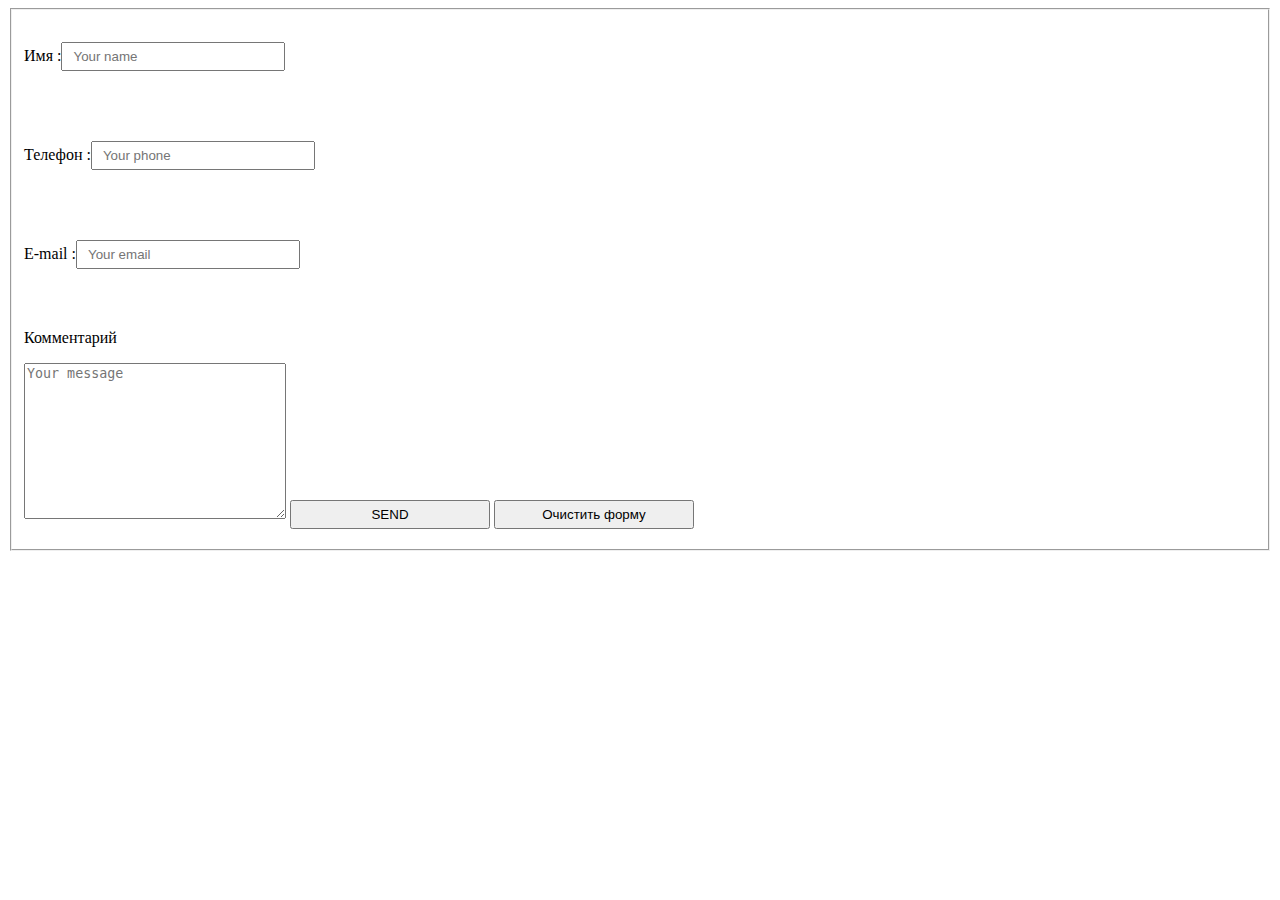
<file: Lesson4/index.html>
<!DOCTYPE html>
<html lang="en">
<head>
    <meta charset="UTF-8">
    <meta name="viewport" content="width=device-width, initial-scale=1.0">
    <meta http-equiv="X-UA-Compatible" content="ie=edge">
    <title>Validator</title>
    <!-- <link rel="stylesheet" href="css/normalize.css"> -->
    <link rel="stylesheet" href="css/style.css">
</head>
<body>
    <form action="#" class="formValid" id="myform">
        <fieldset>            
            <label>
                 <p>Имя  :<input type="text" name="name" placeholder="Your name"></p>
                <br>
            </label>
            <label>
                 <p>Телефон :<input name="phone" id="phone" placeholder="Your phone"></p>
                <br>
            </label>
            <label>
                 <p>E-mail :<input name="email" type="email" id="email" placeholder="Your email"></p>
                <br>
            </label>
            <label>
                <p>Комментарий</p>
                <textarea name="info" id="info" cols="30" rows="10" placeholder="Your message"></textarea>
            </label>
            <input type="submit" class="submit" value="SEND">
            <input type="reset" value="Очистить форму">
        </fieldset>
    </form>
    <script src="main.js"></script>
</body>
</html>
</file>
<file: Lesson4/css/style.css>
input {
    width: 200px;
    padding: 5px 10px;
    margin: 10px 0;
}
input:focus {
    outline: none;
}
button {
    border: none;
    background: cornflowerblue;
    color: honeydew;
    padding: 10px 20px;
    text-transform: uppercase;
    font-weight: bold;
    border-radius: 5px;
}
.error-msg {
    color: red;
    margin: 10px 0;
}
.invalid {
    border: 2px solid red;
}
.valid {
    border: 2px solid yellowgreen;
}
</file>
